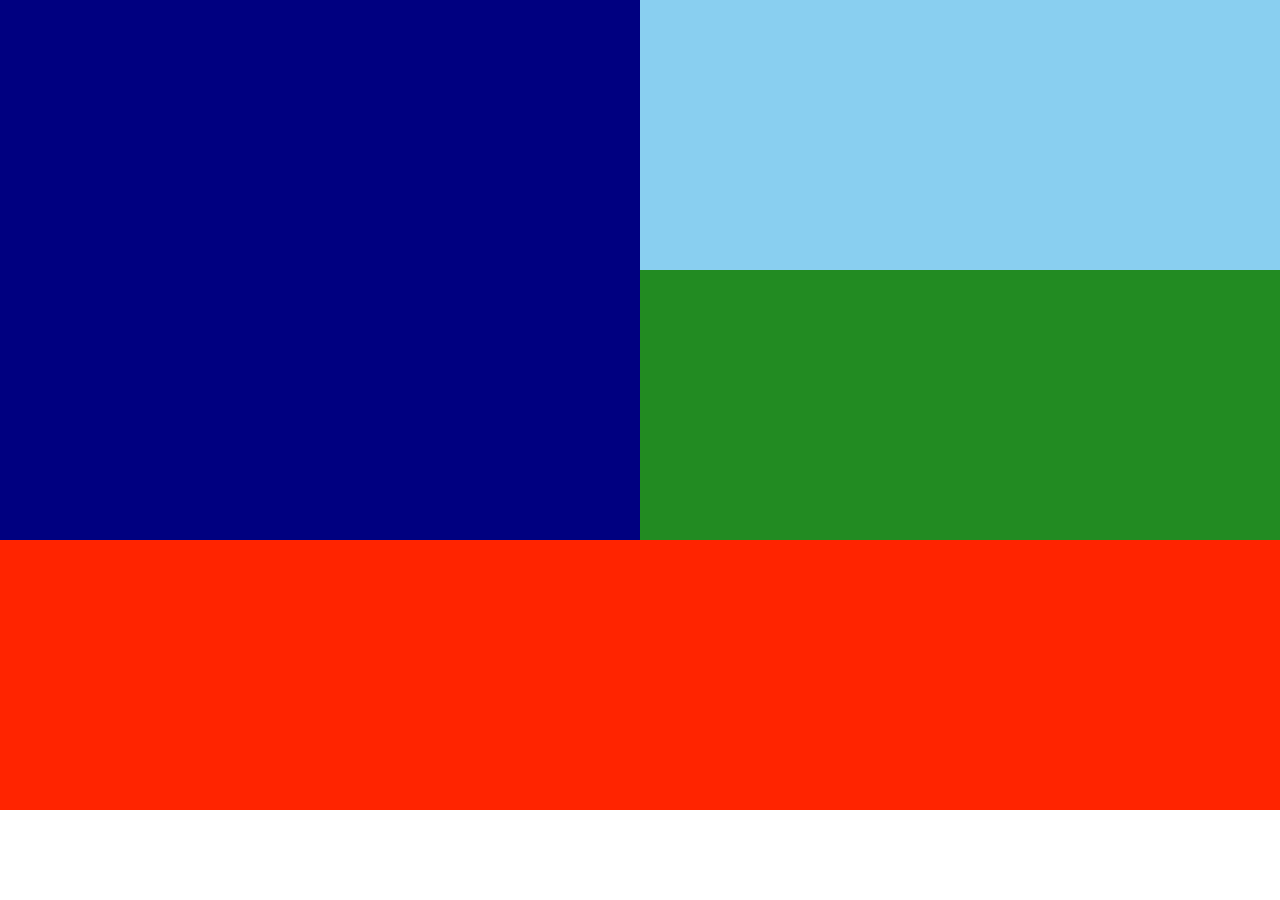
<file: Layout-Shifter/index.html>
<!DOCTYPE html>
<html lang="en">
<head>
    <meta charset="UTF-8">
    <meta name="viewport" content="width=device-width, initial-scale=1.0">
    <meta http-equiv="X-UA-Compatible" content="ie=edge">
    <title>Layout Shifter</title>
    <link rel="stylesheet" href="../shared-style.css">
    <link rel="stylesheet" href="style.css">
</head>
<body>
    <main class="main">
        <section class="section navy-blue"></section>
        <div class="wrapper">
            <section class="section baby-blue"></section>
            <section class="section forest-green"></section>
        </div>
        <section class="section scarlet"></section>
    </main>
</body>
</html>
</file>
<file: Layout-Shifter/style.css>
.main {
    display: flex;
    flex-wrap: wrap;
}

.section {
    width: 100%;
    height: 30vh;
}

.navy-blue {
    background-color: var(--navy-blue);
}

.baby-blue {
    background-color: var(--baby-blue);
}

.forest-green {
    background-color: var(--forest-green);
}

.scarlet {
    background-color: var(--scarlet);
}

/* tablet */
@media screen and (min-width: 768px) {
    .navy-blue {
        height: 60vh;
        width: 50vw;
    }

    .baby-blue, .forest-green {
        height: 30vh;
        width: 50vw;
    }
}

/* laptop */
@media screen and (min-width: 1024px) {
}

/* larger laptop */
/* @media screen and (min-width: 1440px) {
} */
</file>
<file: shared-style.css>
:root {
    /* reset style */
    box-sizing: border-box;

    /* custom variable */
    --navy-blue: #000080;
    --baby-blue: #89CFF0;
    --forest-green: #228B22;
    --scarlet: #FF2400;
    --tangerine: #F28500;
    --jet-black: #0A0A0A;
    --lighter-black: #2d2d2d;
}

html, body {
    padding: 0;
    margin: 0;
}
</file>
